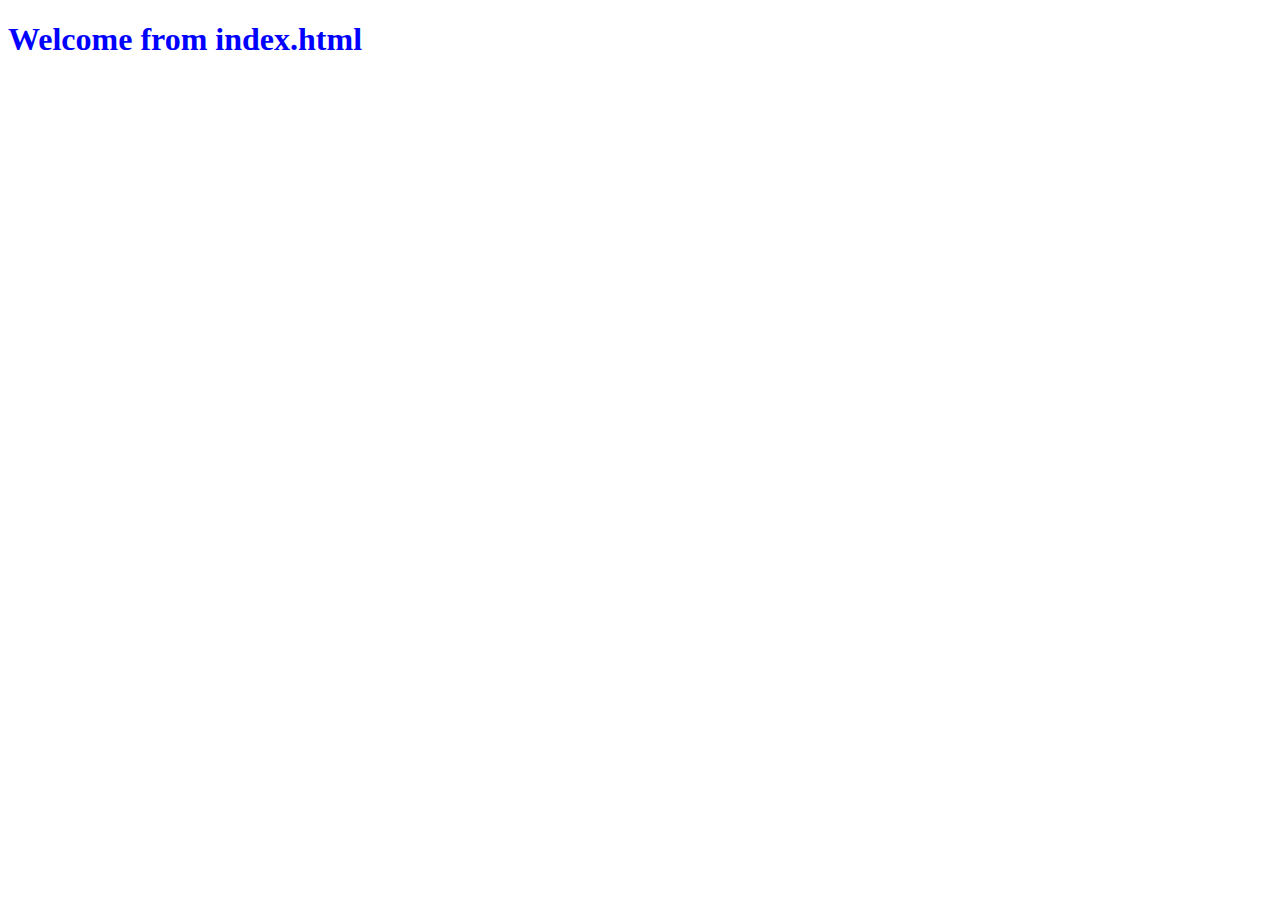
<file: public/index.html>
<!DOCTYPE html>
<html lang="en">

<head>
	<meta charset="utf-8">
	<title>Cool Title</title>
	<link rel="stylesheet" href="style.css">
</head>

<body>
	<h1>Welcome from index.html</h1>
</body>

</html>
</file>
<file: public/style.css>
h1 {
	color:  blue
}
</file>
